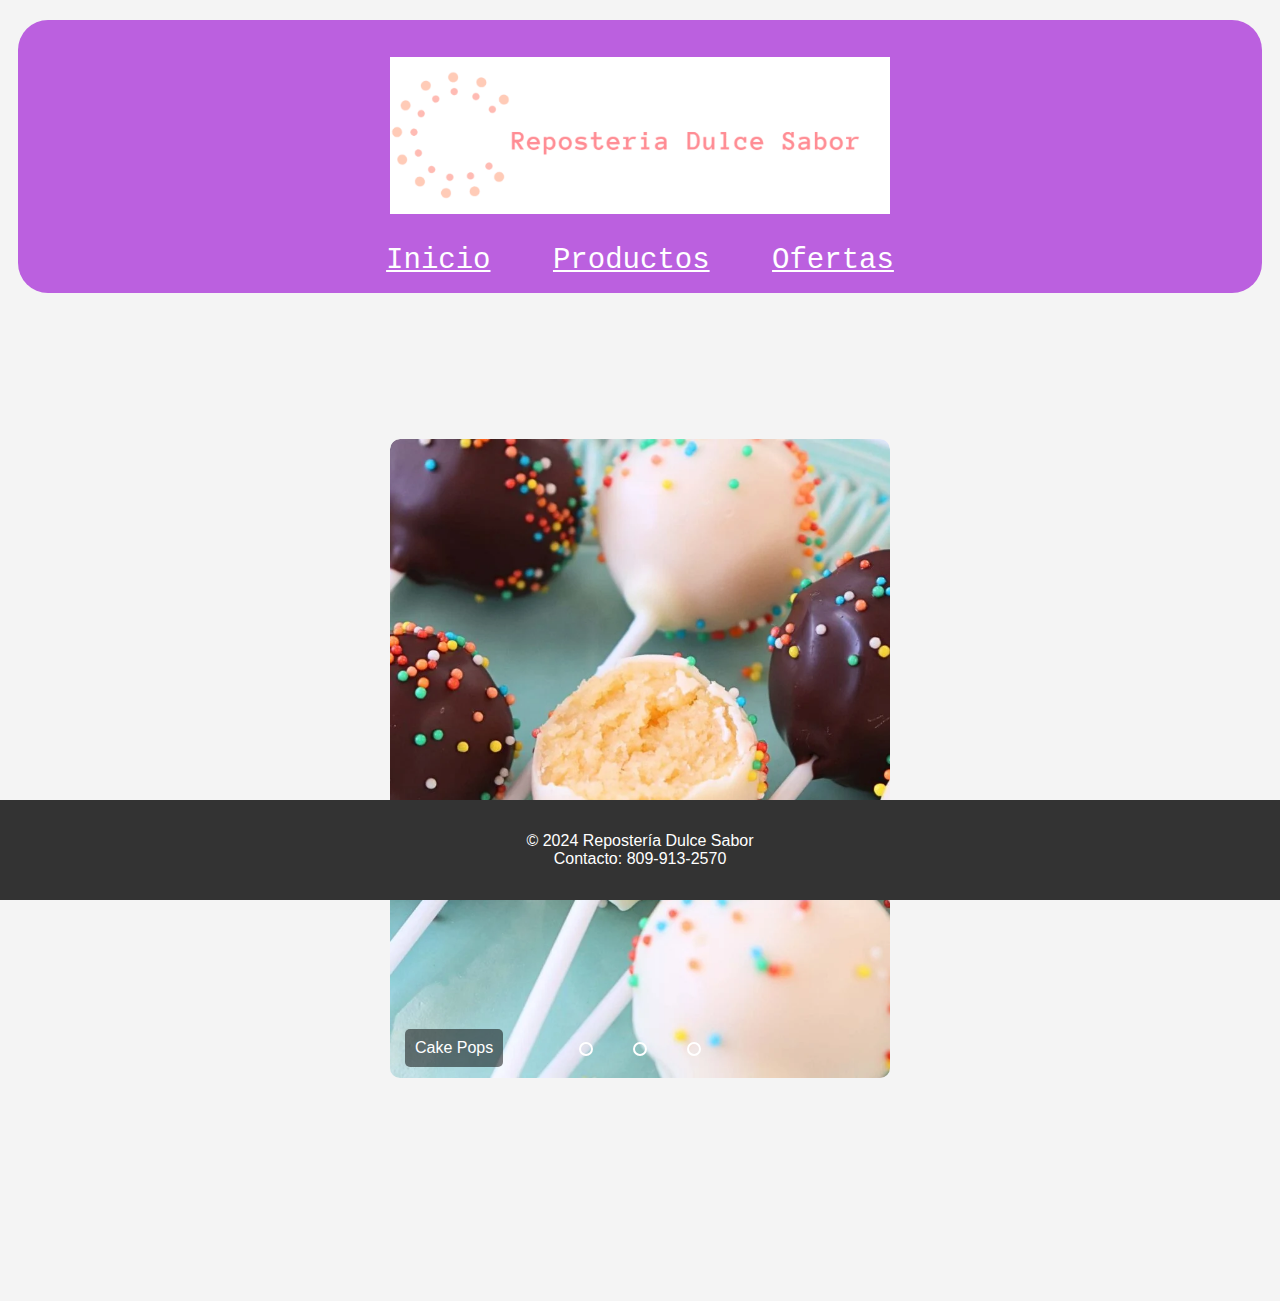
<file: index.html>
<!DOCTYPE html>
<html lang="es">
<head>
    <meta charset="UTF-8">
    <meta name="viewport" content="width=device-width, initial-scale=1.0">
    <title>Cake Pops</title>
    <link rel="stylesheet" href="index.css">
    <link rel="icon" href="img/icon.png">
</head>

<body>
    <header>
        <h1><img src="img/logo.png"></h1>
        <nav>
            <ul>
                <li><a href="index.html">Inicio</a></li>
                <li><a href="productos.html">Productos</a></li>
                <li><a href="ofertas.html">Ofertas</a></li>
            </ul>
        </nav>
        </header>


<br>

    <main>
        <div class="slider">
            <div class="slides">
                <input type="radio" name="radio-btn" id="radio1" checked>
                <input type="radio" name="radio-btn" id="radio2">

                <div class="slide">
                    <img src="img/cake posps1.webp" alt="Cake Pops">
                    <div class="caption">Cake Pops</div>
                </div>
                <div class="slide">
                    <img src="img/cake posp2.jpg" alt="Cake Pops">
                    <div class="caption"></div>
                </div>


                <div class="navigation-auto">
                    <div class="auto-btn1"></div>
                    <div class="auto-btn2"></div>
                    <div class="auto-btn3"></div>
                </div>
            </div>

            <div class="navigation-manual">
                <label for="radio1" class="manual-btn"></label>
                <label for="radio2" class="manual-btn"></label>
                <label for="radio3" class="manual-btn"></label>
            </div>
        </div>
    </main>
<br>
<br>
<br>
<br>
<br>
<footer>
    <p>&copy; 2024 Repostería Dulce Sabor
        <br>
        Contacto: 809-913-2570
    </p>
</footer>

</body>
</html>
</file>
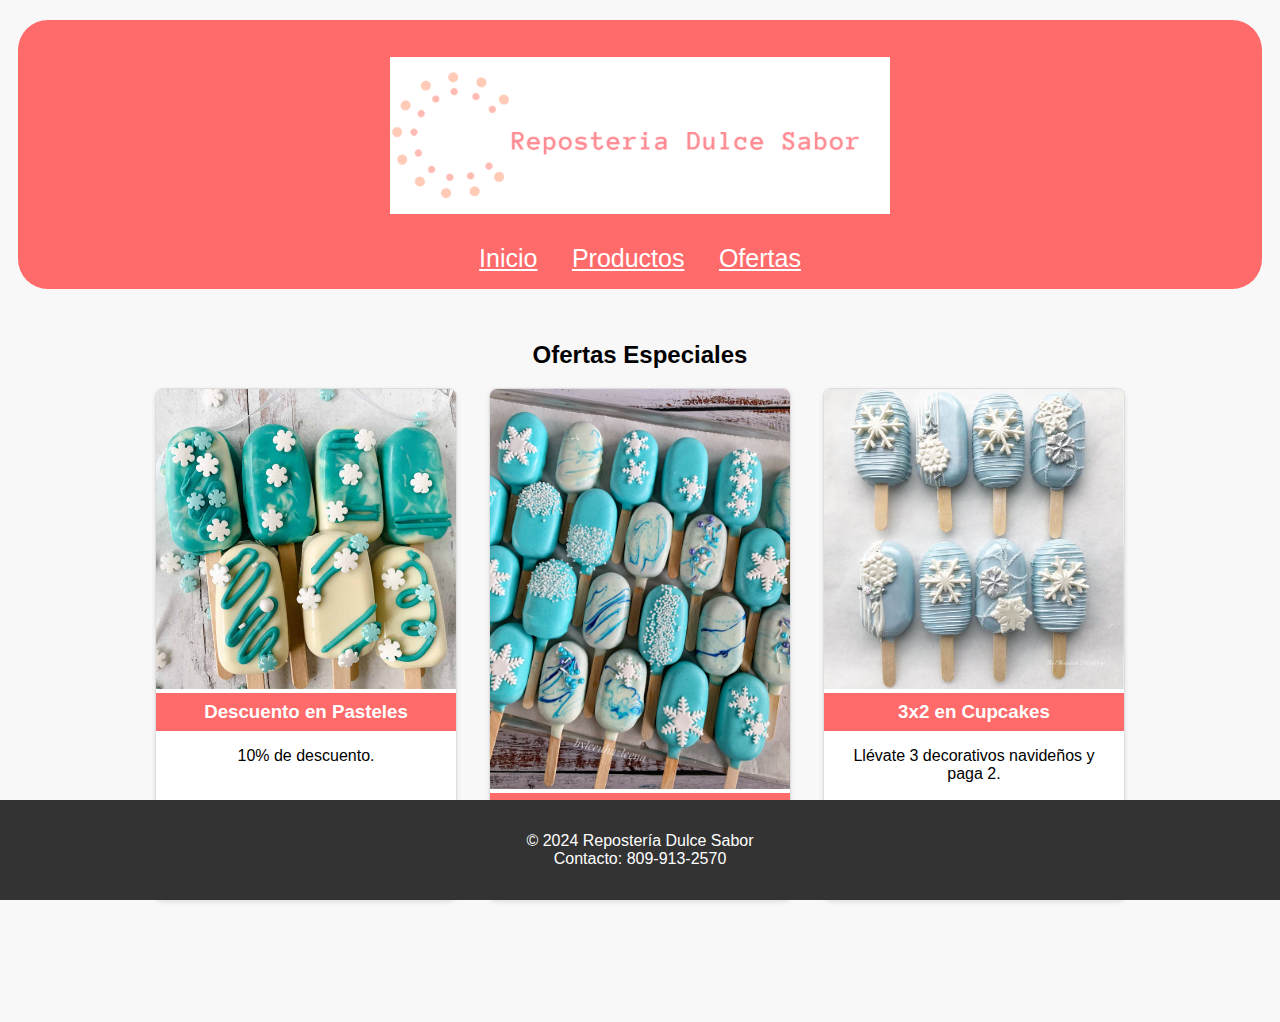
<file: ofertas.html>
<!DOCTYPE html>
<html lang="es">
<head>
    <meta charset="UTF-8">
    <meta name="viewport" content="width=device-width, initial-scale=1.0">
    <title>Ofertas</title>
    <link rel="stylesheet" href="ofertas.css">
    <link rel="icon" href="img/icon.png">

</head>
<body>
    <header>
        <h1><img src="img/logo.png"></h1>
        <nav>
            <ul>
                <li><a href="index.html">Inicio</a></li>
                <li><a href="productos.html">Productos</a></li>
                <li><a href="ofertas.html">Ofertas</a></li>
            </ul>
        </nav>
    </header>

    <main>
        <section class="offers-section">
            <h2>Ofertas Especiales</h2>
            <div class="offers-container">
                <div class="offer-item">
                    <img src="img/oferta 1.jpg" alt="Oferta 1">
                    <h3>Descuento en Pasteles</h3>
                    <p>10% de descuento.</p>
                </div>
                <div class="offer-item">
                    <img src="img/oferta2.jpg" alt="Oferta 2">
                    <h3>Combo Tarta + Café</h3>
                    <p>Compra 4 paletas de Cake Pops y lleva una gratis.</p>
                </div>
                <div class="offer-item">
                    <img src="img/ofertas 3.png" alt="Oferta 3">
                    <h3>3x2 en Cupcakes</h3>
                    <p>Llévate 3 decorativos navideños y paga 2.</p>
                </div>
            </div>
        </section>
    </main>
<br>
<br>
<br>
<br>
<br>
    <footer>
        <p>&copy; 2024 Repostería Dulce Sabor
            <br>
        Contacto: 809-913-2570
        </p>
    </footer>
</body>
</html>
</file>
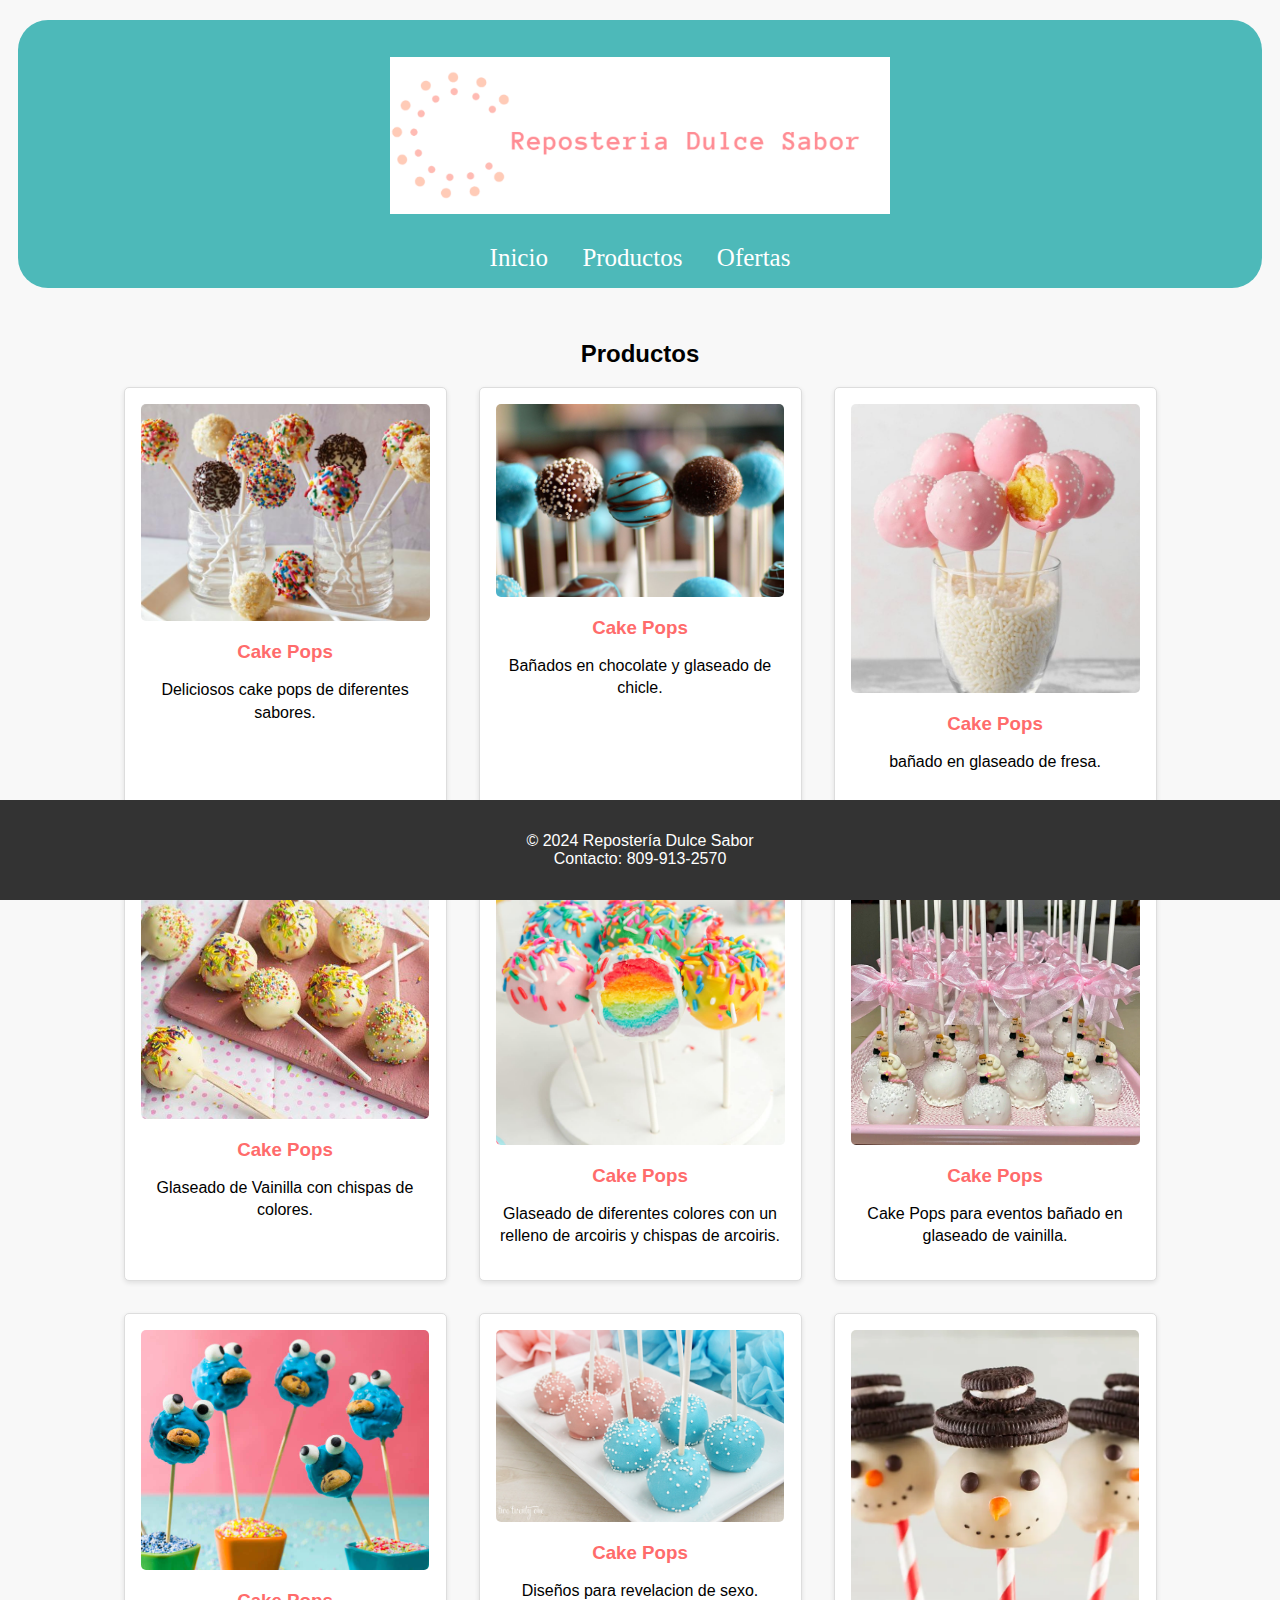
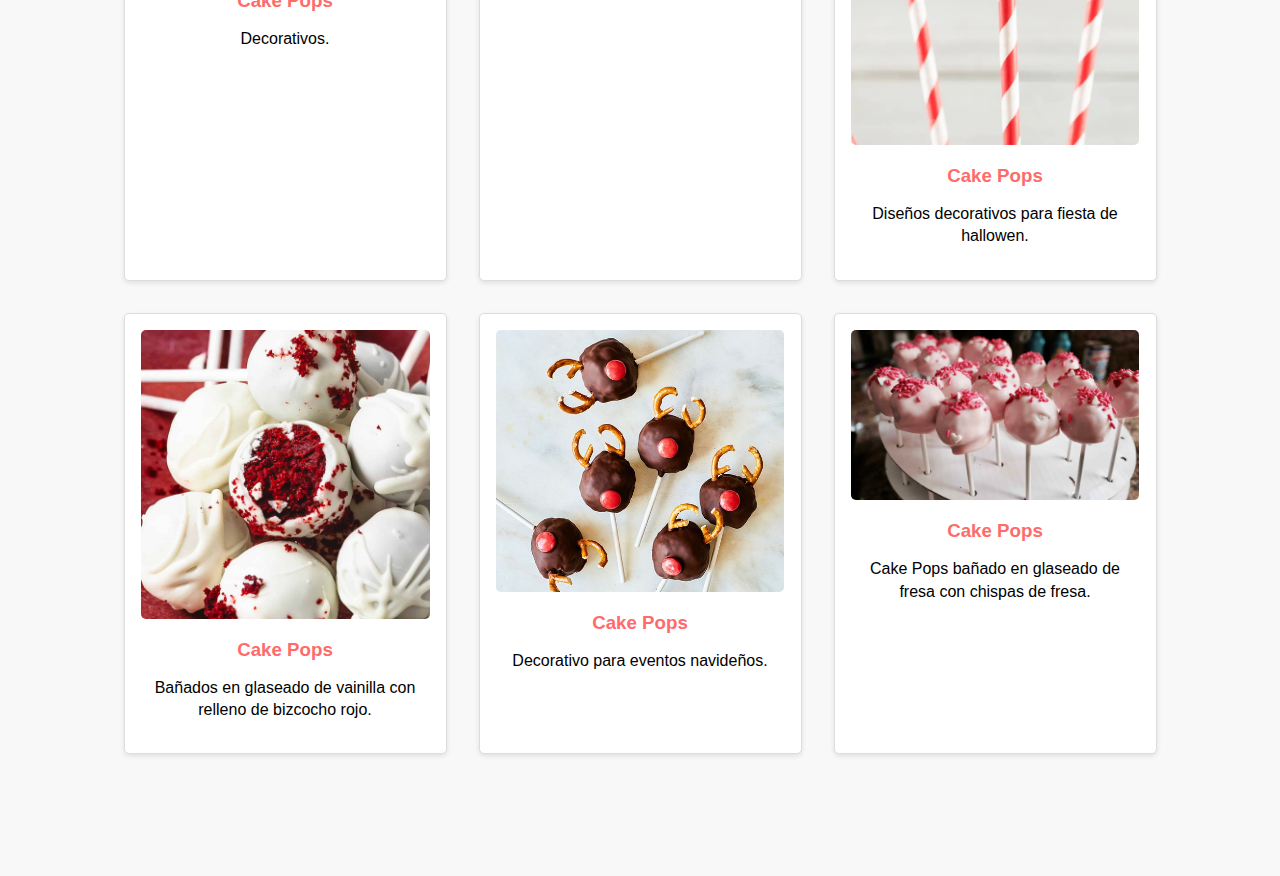
<file: productos.html>
<!DOCTYPE html>
<html lang="es">
<head>
    <meta charset="UTF-8">
    <meta name="viewport" content="width=device-width, initial-scale=1.0">
    <title>Productos</title>
    <link rel="stylesheet" href="productos.css">
    <link rel="icon" href="img/icon.png">

</head>
<body>
    <header>
        <h1><img src="img/logo.png"></h1>
        <nav>
            <ul>
                <li><a href="index.html">Inicio</a></li>
                <li><a href="productos.html">Productos</a></li>
                <li><a href="ofertas.html">Ofertas</a></li>
            </ul>
        </nav>
    </header>

    <section class="content">
        <h2>Productos</h2>
        <div class="product-list">
            <div class="product-item">
                <img src="img/cake pops3.jpeg" alt="Producto 1">
                <h3>Cake Pops</h3>
                <p>Deliciosos cake pops de diferentes sabores.</p>
            </div>
            <div class="product-item">
                <img src="img/cake pops 4.jpg" alt="Producto 2">
                <h3>Cake Pops</h3>
                <p>Bañados en chocolate y glaseado de chicle.</p>
            </div>
            <div class="product-item">
                <img src="img/cake pops 5.jpg" alt="Producto 3">
                <h3>Cake Pops</h3>
                <p>bañado en glaseado de fresa.</p>
            </div>
            <div class="product-item">
                <img src="img/cake pops6.jpg" alt="Producto 4">
                <h3>Cake Pops</h3>
                <p>Glaseado de Vainilla con chispas de colores.</p>
            </div>
            <div class="product-item">
                <img src="img/cake pops7.jpg" alt="Producto 5">
                <h3>Cake Pops</h3>
                <p>Glaseado de diferentes colores con un relleno de arcoiris y chispas de arcoiris.</p>
            </div>
            <div class="product-item">
                <img src="img/cake pops 8.webp" alt="Producto 6">
                <h3>Cake Pops</h3>
                <p>Cake Pops para eventos bañado  en glaseado de vainilla.</p>
            </div>
            <div class="product-item">
                <img src="img/cake pops 9.jpg" alt="Producto 7">
                <h3>Cake Pops</h3>
                <p>Decorativos.</p>
            </div>
            <div class="product-item">
                <img src="img/cake pops 10.jpg" alt="Producto 8">
                <h3>Cake Pops</h3>
                <p>Diseños para revelacion de sexo.</p>
            </div>
            <div class="product-item">
                <img src="img/cake pops 11.jpg" alt="Producto 9">
                <h3>Cake Pops</h3>
                <p>Diseños decorativos para fiesta de hallowen.</p>
            </div>
            <div class="product-item">
                <img src="img/cake pops 12.jpg" alt="Producto 10">
                <h3>Cake Pops</h3>
                <p>Bañados en glaseado de vainilla con relleno de bizcocho rojo.</p>
            </div>
            <div class="product-item">
                <img src="img/cake pops 13.jpg" alt="Producto 11">
                <h3>Cake Pops</h3>
                <p>Decorativo para eventos navideños.</p>
            </div>
            <div class="product-item">
                <img src="img/cake pops 14.jpeg" alt="Producto 12">
                <h3>Cake Pops</h3>
                <p>Cake Pops bañado en glaseado de fresa con chispas de fresa.</p>
            </div>
        </div>
    </section>

    <br>
<br>
<br>
<br>
<br>
<footer>
    <p>&copy; 2024 Repostería Dulce Sabor
        <br>
        Contacto: 809-913-2570
    </p>
  
</footer>

</body>
</html>
</file>
<file: index.css>
body {
    font-family: Arial, sans-serif;
    margin: 0;
    padding: 0;
    background-color: #f4f4f4;
}

header {
    background-color: #bb60df;
    color: #fff;
    text-align: center;
    padding: 1em 0;
    border-radius: 30px 30px 30px 30px;
    margin-top: 20px;
    margin-left: 18px;
    margin-right: 18px;
}

header img{
    width: 500px;
}

header nav ul {
    list-style: none;
    padding: 0;
    margin: 0;
}

header nav ul li {
    display: inline;
    margin: 0px 29px;
}

header nav ul li a {
    color: white;
    font-family: 'Courier New', Courier, monospace;
    font-size: 29px;
}

header nav ul li a:hover{
    color: darksalmon;
}

main {
    display: flex;
    justify-content: center;
    align-items: center;
    height: 100vh;
}

.slider {
    width: 80%;
    max-width: 500px;
    overflow: hidden;
    position: relative;
    border-radius: 10px;
}

.slides {
    display: flex;
    width: 300%;
    height: 100%;
}

.slides input {
    display: none;
}

.slide {
    width: 33.33%;
    transition: 2s;
    position: relative;
}

.slide img {
    width: 100%;
    border-radius: 10px;
}

.caption {
    position: absolute;
    bottom: 15px;
    left: 15px;
    color: #fff;
    background-color: rgba(0, 0, 0, 0.5);
    padding: 10px;
    border-radius: 5px;
}

.navigation-manual {
    position: absolute;
    width: 100%;
    margin-top: -40px;
    display: flex;
    justify-content: center;
}

.manual-btn {
    border: 2px solid #fff;
    padding: 5px;
    border-radius: 10px;
    cursor: pointer;
    transition: 1s;
}

.manual-btn:not(:last-child) {
    margin-right: 40px;
}

.manual-btn:hover {
    background-color: #fff;
}

#radio1:checked ~ .slides .first {
    margin-left: 0;
}

#radio2:checked ~ .slides .first {
    margin-left: -33.33%;
}

#radio3:checked ~ .slides .first {
    margin-left: -66.66%;
}

.navigation-auto {
    position: absolute;
    display: flex;
    width: 100%;
    justify-content: center;
    margin-top: -40px;
}

.navigation-auto div {
    border: 2px solid #fff;
    padding: 5px;
    border-radius: 10px;
    transition: 1s;
}

@keyframes slide {
    0% { margin-left: 0; }
    20% { margin-left: 0; }
    25% { margin-left: -33.33%; }
    45% { margin-left: -33.33%; }
    50% { margin-left: -66.66%; }
    70% { margin-left: -66.66%; }
    75% { margin-left: 0; }
    100% { margin-left: 0; }
}

.slides {
    animation: slide 15s infinite;
}

footer {
    background-color: #333;
    color: white;
    text-align: center;
    padding: 1rem 0;
    position: fixed;
    bottom: 0;
    width: 100%;
}
</file>
<file: ofertas.css>
body {
    font-family: Arial, sans-serif;
    margin: 0;
    padding: 0;
    background-color: #f8f8f8;
}

header {
    background-color: #ff6b6b;
    color: white;
    text-align: center;
    padding: 1rem 0;
    border-radius: 30px 30px 30px 30px;
    margin-top: 20px;
    margin-left: 18px;
    margin-right: 18px;
}

header img{
    width: 500px;
}

header nav ul {
    list-style: none;
    padding: 0;
    margin: 0;
}

header nav ul li {
    display: inline;
    margin: 0 15px;
}

header nav ul li a {
    color: white;
    font-family: 'Lucida Sans', 'Lucida Sans Regular', 'Lucida Grande', 'Lucida Sans Unicode', Geneva, Verdana, sans-serif;
    font-size: 25px;
}

main {
    padding: 2rem;
}

.offers-section {
    text-align: center;
}

.offers-container {
    display: flex;
    flex-wrap: wrap;
    justify-content: center;
    gap: 2rem;
}

.offer-item {
    background-color: white;
    border: 1px solid #ddd;
    border-radius: 8px;
    box-shadow: 0 2px 5px rgba(0, 0, 0, 0.1);
    overflow: hidden;
    width: 300px;
}

.offer-item img {
    width: 100%;
    height: auto;
}

.offer-item h3 {
    background-color: #ff6b6b;
    color: white;
    margin: 0;
    padding: 0.5rem;
}

.offer-item p {
    padding: 1rem;
    margin: 0;
}

footer {
    background-color: #333;
    color: white;
    text-align: center;
    padding: 1rem 0;
    position: fixed;
    bottom: 0;
    width: 100%;
}
</file>
<file: productos.css>
body {
    font-family: Arial, sans-serif;
    margin: 0;
    padding: 0;
    background-color: #f8f8f8;
}

header {
    background-color: #4db9b9;
    color: white;
    text-align: center;
    padding: 1rem 0;
    border-radius: 30px 30px 30px 30px;
    margin-top: 20px;
    margin-left: 18px;
    margin-right: 18px;
}

header img{
    width: 500px;
}

header nav ul {
    list-style: none;
    padding: 0;
    margin: 0;
}

header nav ul li {
    display: inline;
    margin: 0 15px;
}

header nav ul li a {
    color: white;
    text-decoration: none;
    font-family: 'Comic Sans MS', cursive;
    font-size: 25px;
}

header nav ul li a:hover{
    color: rgba(31, 30, 30, 0.137);
}

.content {
    padding: 2rem;
    text-align: center;
}

.product-list {
    display: flex;
    flex-wrap: wrap;
    justify-content: center;
    gap: 2rem;
}

.product-item {
    background-color: white;
    padding: 1rem;
    border: 1px solid #ddd;
    border-radius: 5px;
    width: 289px;
    box-shadow: 0 2px 5px rgba(0, 0, 0, 0.1);
    text-align: center;
    transition: transform 0.3s ease;
}

.product-item:hover {
    transform: scale(1.05);
}

.product-item img {
    max-width: 100%;
    border-radius: 5px;
}

.product-item h3 {
    color: #ff6b6b;
    margin: 1rem 0 0.5rem;
}

.product-item p {
    line-height: 1.4;
}

footer {
    background-color: #333;
    color: white;
    text-align: center;
    padding: 1rem 0;
    position: fixed;
    bottom: 0;
    width: 100%;
}
</file>
